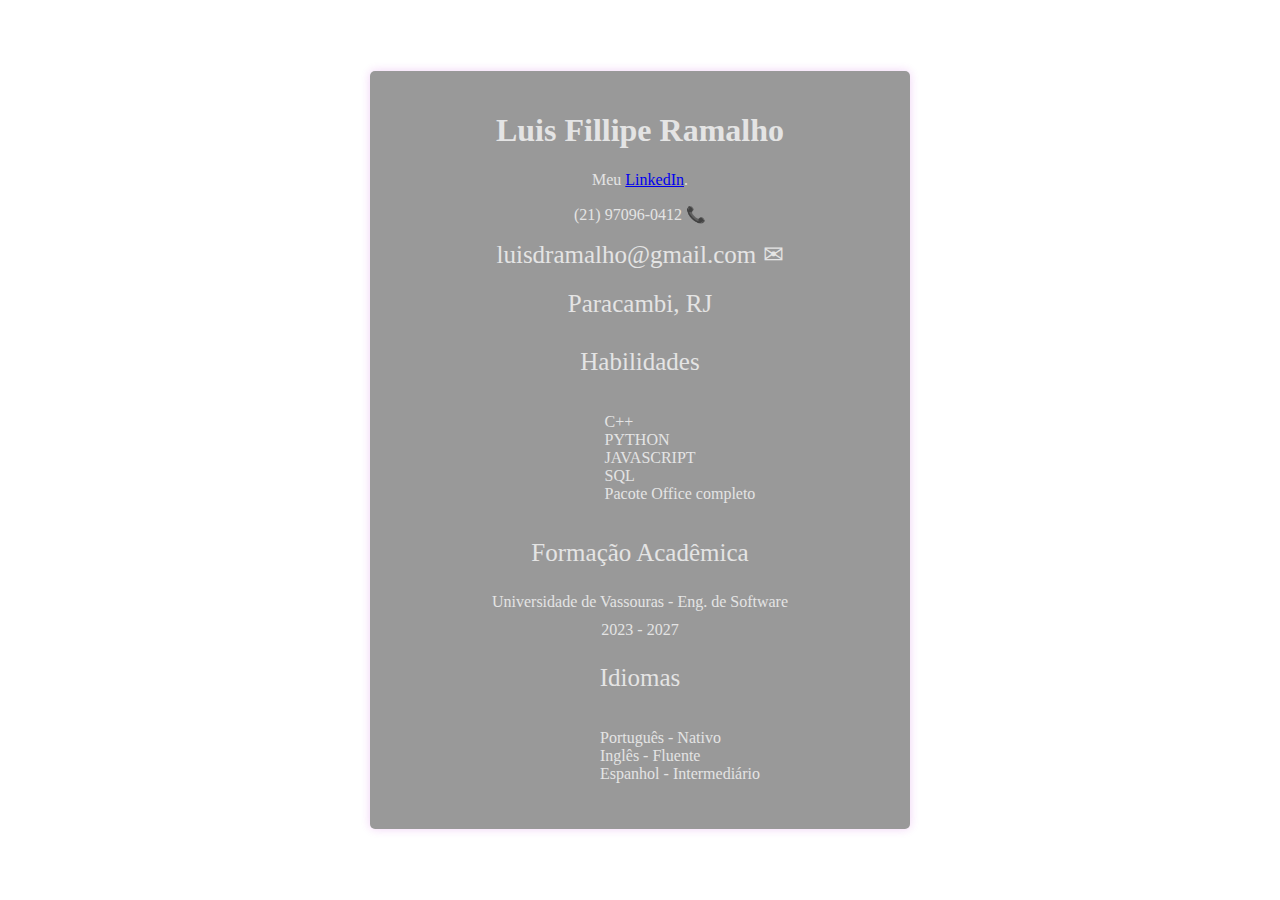
<file: docs/curriculo.html>
<!DOCTYPE html>
<html lang="pt">
<head>
    <link rel="stylesheet" type="text/css" href="style.css">
    <meta charset="UTF-8">
    <meta name="viewport" content="width=device-width, initial-scale=1.0">
    <title>Curriculo html e css </title>

</head>

<body>
    <div class="container">
        <h1>Luis Fillipe Ramalho</h1>
        <p1>Meu
            <a href="https://www.linkedin.com/in/luisdramalho/">LinkedIn</a>.</p1>
        <div class="info">
            <p>(21) 97096-0412 📞</p>
            <h2>luisdramalho@gmail.com ✉</h2>
            <h2>Paracambi, RJ</h2>
            <div class="section">
                <h2>   Habilidades</h2>
                <ul class="no-bullets">
                <ul>
                    <li>C++</li>
                    <li>PYTHON</li>
                    <li>JAVASCRIPT</li>
                    <li>SQL</li>
                    <li>Pacote Office completo</li>
                </ul>
            </div>
            
            <div class="section">
                <h2>Formação Acadêmica</h2>
                <p> Universidade de Vassouras - Eng. de Software</p>
                <p> 2023 - 2027</p>
            </div>
            
            <div class="section">
                <h2>Idiomas</h2>
                <ul class="no-bullets">
                <ul>
                <li> Português - Nativo</li>
                <li>Inglês - Fluente</li>
                <li>Espanhol - Intermediário</li>
                </ul>
        </div>
    </div>
</body>
</html>
</file>
<file: docs/style.css>
body{ 
    background-image: url(https://desafiosdaeducacao.com.br/wp-content/uploads/2021/05/Univ._de_Vassouras.jpeg);
    background-size: cover;       
    color: rgb(228, 228, 228);
margin: 0;
padding: 0;
display: flex;
justify-content: center;
align-items: center;
min-height: 100vh;
}

.container {
background-color: rgba(7, 7, 7, 0.411);
padding: 20px;
border-radius: 5px;
box-shadow: 0 0 10px rgba(181, 32, 211, 0.2);
text-align: center;
width: 500px;
height: 718px;
}

.info h2 {
font-size: 25px;
margin-top: 10px;
font-weight: 200;
text-align: center;
}
ul {
    list-style-type: none;
    text-align: left;
}

ul li {
    list-style-type: none;  
    
}
.section {
    display: flex;
    flex-direction: column;
    align-items: center;
    text-align: left;
    margin-top: 10px;
}


.section p {
    margin: 5px;
}
</file>
